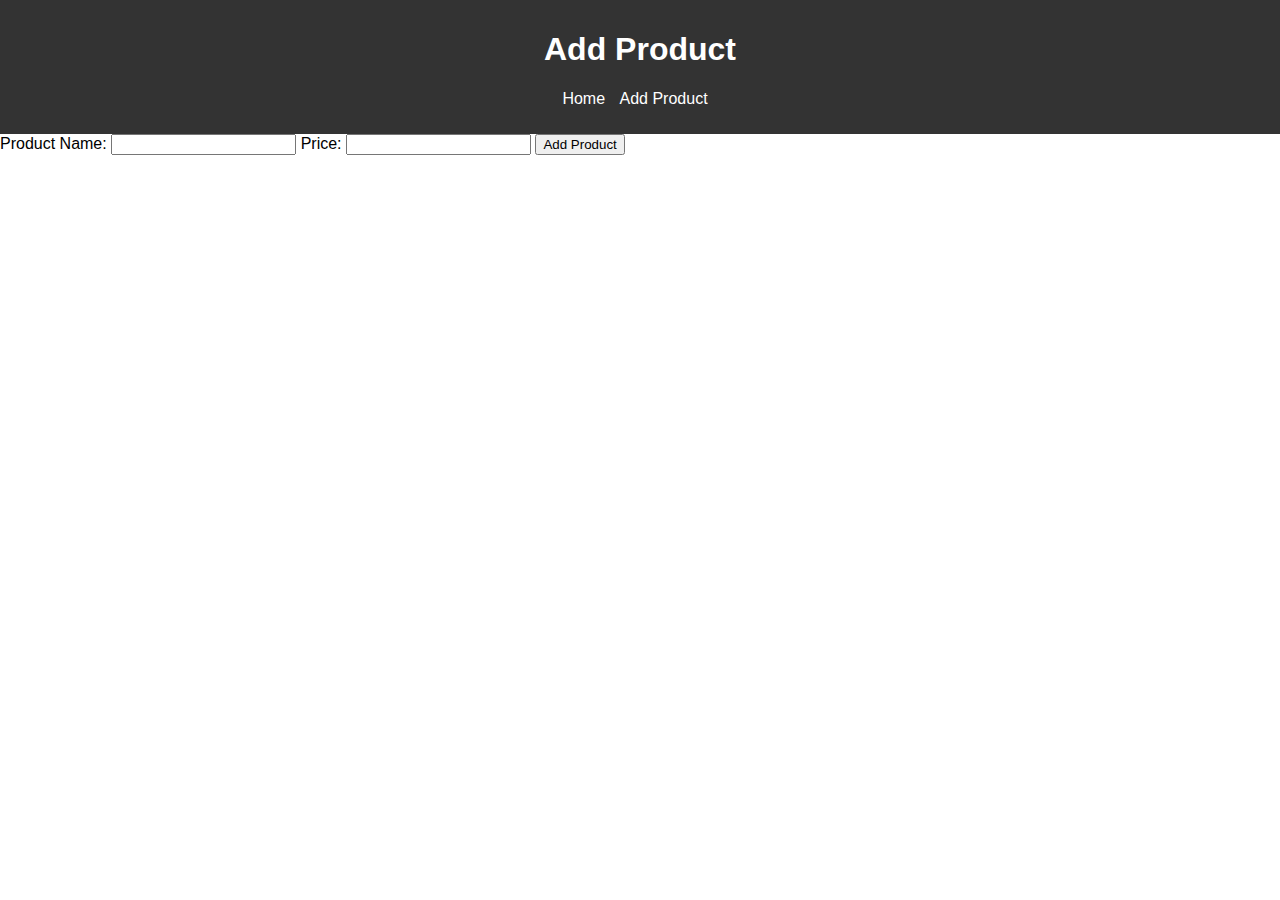
<file: add_product.html>
<!DOCTYPE html>
<html>
<head>
    <title>Add Product</title>
    <style>body {
        font-family: Arial, sans-serif;
        margin: 0;
        padding: 0;
    }
    
    header {
        background-color: #333;
        color: white;
        padding: 10px;
        text-align: center;
    }
    
    nav ul {
        list-style-type: none;
        padding: 0;
    }
    
    nav ul li {
        display: inline;
        margin-right: 10px;
    }
    
    nav ul li a {
        color: white;
        text-decoration: none;
    }
    
    .container {
        padding: 20px;
        text-align: center;
    }
    
    footer {
        background-color: #333;
        color: white;
        text-align: center;
       
    }</style>
</head>
<body>
    <header>
        <h1>Add Product</h1>
        <nav>
            <ul>
                <li><a href="/">Home</a></li>
                <li><a href="/add_product">Add Product</a></li>
            </ul>
        </nav>
    </header>
    <main>
        <form method="POST">
            <label for="name">Product Name:</label>
            <input type="text" id="name" name="name" required>
            <label for="price">Price:</label>
            <input type="text" id="price" name="price" required>
            <input type="submit" value="Add Product">
        </form>
    <main>
</body>
</html>
</file>
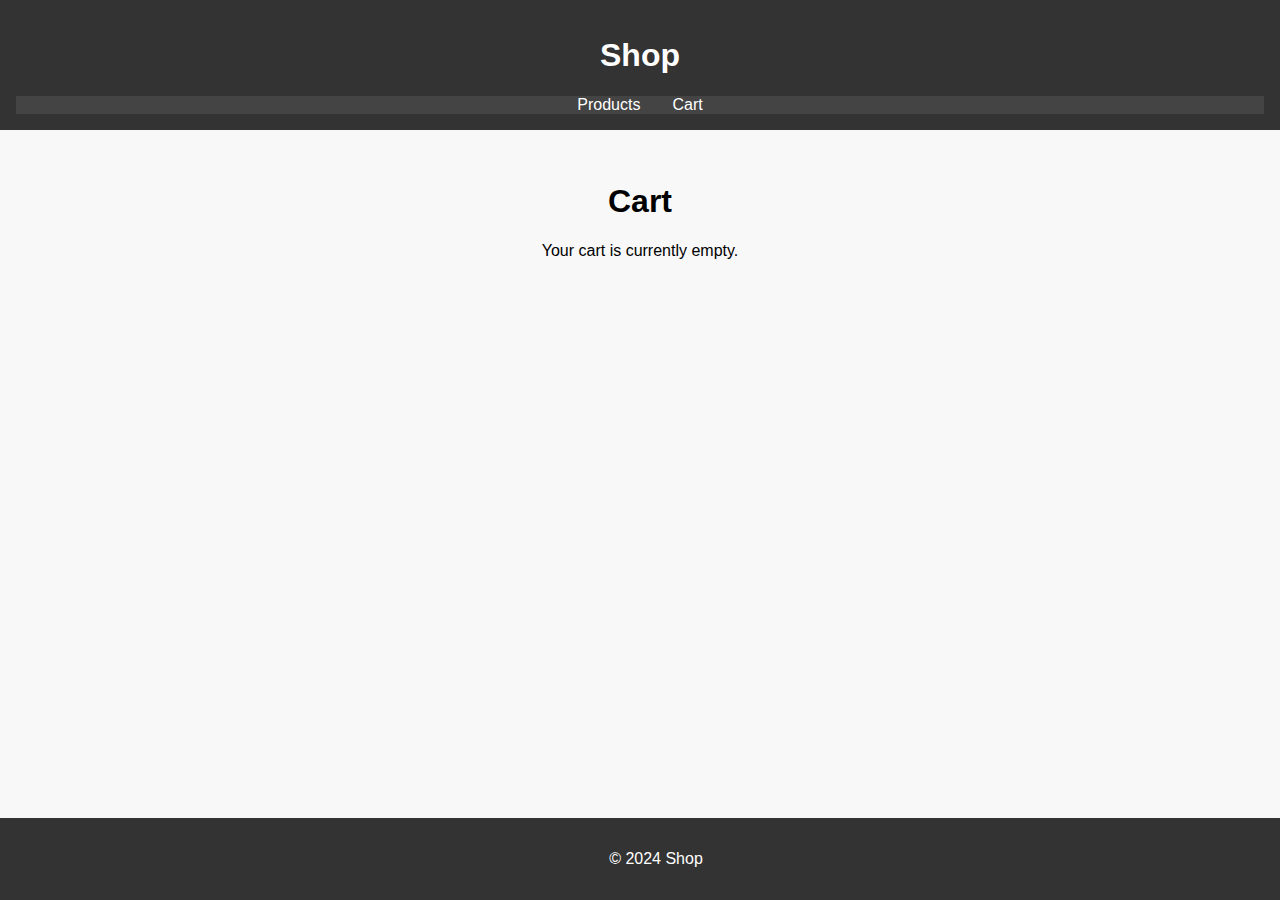
<file: cart.html>
<!DOCTYPE html>
<html lang="en">
<head>
    <title>Shop - Cart</title>
    <style>
    body {
    font-family: Arial, sans-serif;
    margin: 0;
    padding: 0;
    background-color: #f8f8f8;
}

header {
    background-color: #333;
    color: #fff;
    padding: 1rem;
    text-align: center;
}

nav ul {
    list-style-type: none;
    padding: 0;
    margin: 0;
    display: flex;
    justify-content: center;
    background-color: #444;
}

nav ul li {
    margin: 0 1rem;
}

nav ul li a {
    color: #fff;
    text-decoration: none;
}

.container {
    padding: 2rem;
    text-align: center;
}

.product-list {
    display: flex;
    flex-wrap: wrap;
    justify-content: center;
}

.product {
    background-color: #fff;
    border: 1px solid #ddd;
    border-radius: 4px;
    margin: 1rem;
    padding: 1rem;
    width: 200px;
}

.product img {
    max-width: 100%;
}

footer {
    background-color: #333;
    color: #fff;
    padding: 1rem;
    text-align: center;
    position: fixed;
    width: 100%;
    bottom: 0;
}

form {
    display: flex;
    flex-direction: column;
    align-items: center;
}

form label {
    margin: 0.5rem 0;
}

form input[type="text"], form input[type="password"], form input[type="number"] {
    padding: 0.5rem;
    margin: 0.5rem 0;
    width: 80%;
    max-width: 300px;
}

form input[type="submit"] {
    padding: 0.5rem 2rem;
    background-color: #333;
    color: #fff;
    border: none;
    cursor: pointer;
}
</style>
</head>
<body>
    <header>
        <h1> Shop</h1>
        <nav>
            <ul>
                <li><a href="products.html">Products</a></li>
                <li><a href="cart.html">Cart</a></li>
            </ul>
        </nav>
    </header>
    <div class="container">
        <h1>Cart</h1>
        <p>Your cart is currently empty.</p>
    </div>
    <footer>
        <p>&copy; 2024 Shop</p>
    </footer>
</body>
</html>
</file>
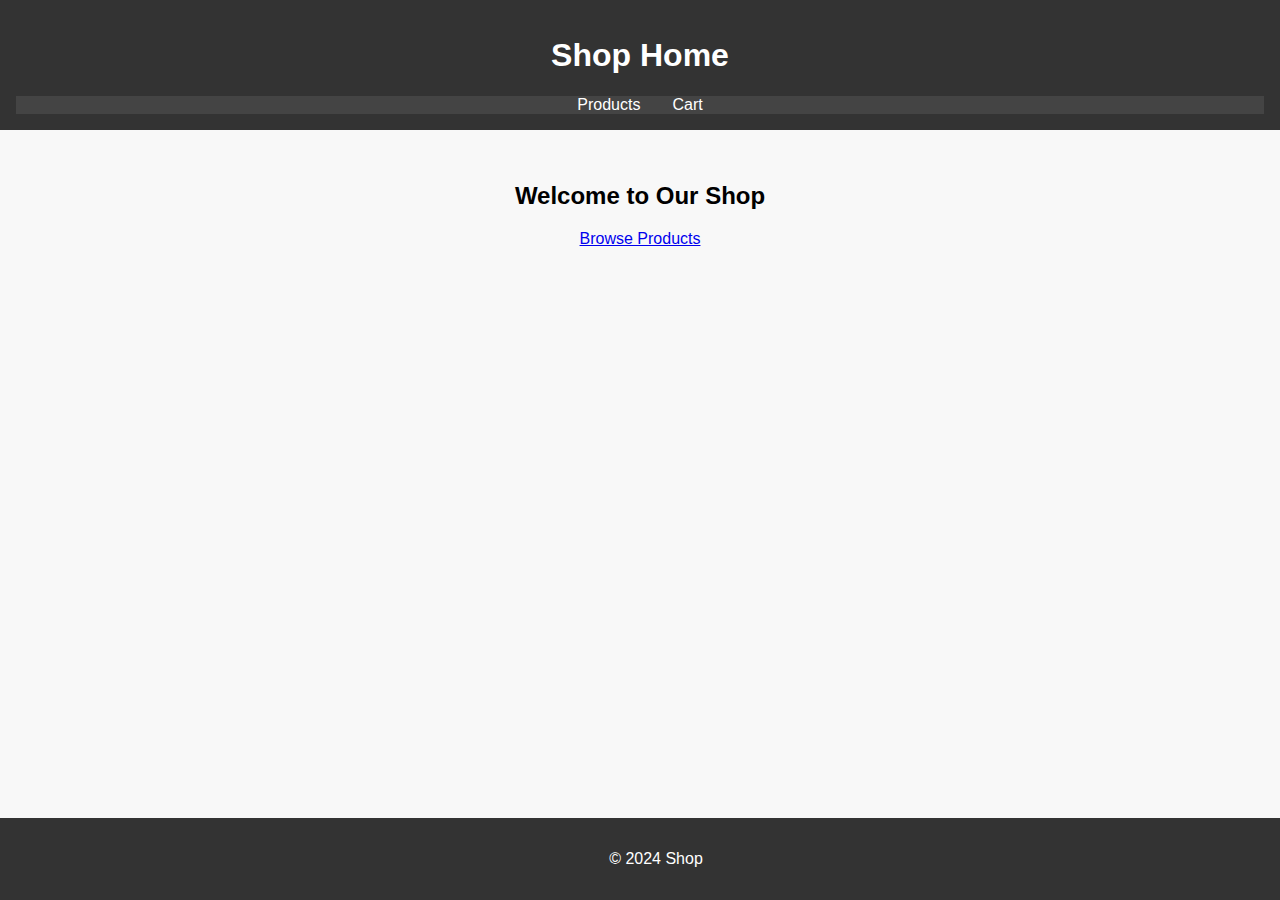
<file: shop.html>
<!DOCTYPE html>
<html lang="en">
<head>
    <title>Shop Home</title>
   <style>
   body {
    font-family: Arial, sans-serif;
    margin: 0;
    padding: 0;
    background-color: #f8f8f8;
}

header {
    background-color: #333;
    color: #fff;
    padding: 1rem;
    text-align: center;
}

nav ul {
    list-style-type: none;
    padding: 0;
    margin: 0;
    display: flex;
    justify-content: center;
    background-color: #444;
}

nav ul li {
    margin: 0 1rem;
}

nav ul li a {
    color: #fff;
    text-decoration: none;
}

.container {
    padding: 2rem;
    text-align: center;
}

.product-list {
    display: flex;
    flex-wrap: wrap;
    justify-content: center;
}

.product {
    background-color: #fff;
    border: 1px solid #ddd;
    border-radius: 4px;
    margin: 1rem;
    padding: 1rem;
    width: 200px;
}

.product img {
    max-width: 100%;
}

footer {
    background-color: #333;
    color: #fff;
    padding: 1rem;
    text-align: center;
    position: fixed;
    width: 100%;
    bottom: 0;
}

form {
    display: flex;
    flex-direction: column;
    align-items: center;
}

form label {
    margin: 0.5rem 0;
}

form input[type="text"], form input[type="password"], form input[type="number"] {
    padding: 0.5rem;
    margin: 0.5rem 0;
    width: 80%;
    max-width: 300px;
}

form input[type="submit"] {
    padding: 0.5rem 2rem;
    background-color: #333;
    color: #fff;
    border: none;
    cursor: pointer;
}
</style>
</head>
<body>
    <header>
        <h1>Shop Home</h1>
        <nav>
            <ul>
                <li><a href="products.php">Products</a></li>
                <li><a href="cart.php">Cart</a></li>
            </ul>
        </nav>
    </header>
    <div class="container">
        <h2>Welcome to Our Shop</h2>
        <p><a href="products.php">Browse Products</a></p>
    </div>
    <footer>
        <p>&copy; 2024 Shop</p>
    </footer>
</body>
</html>
</file>
